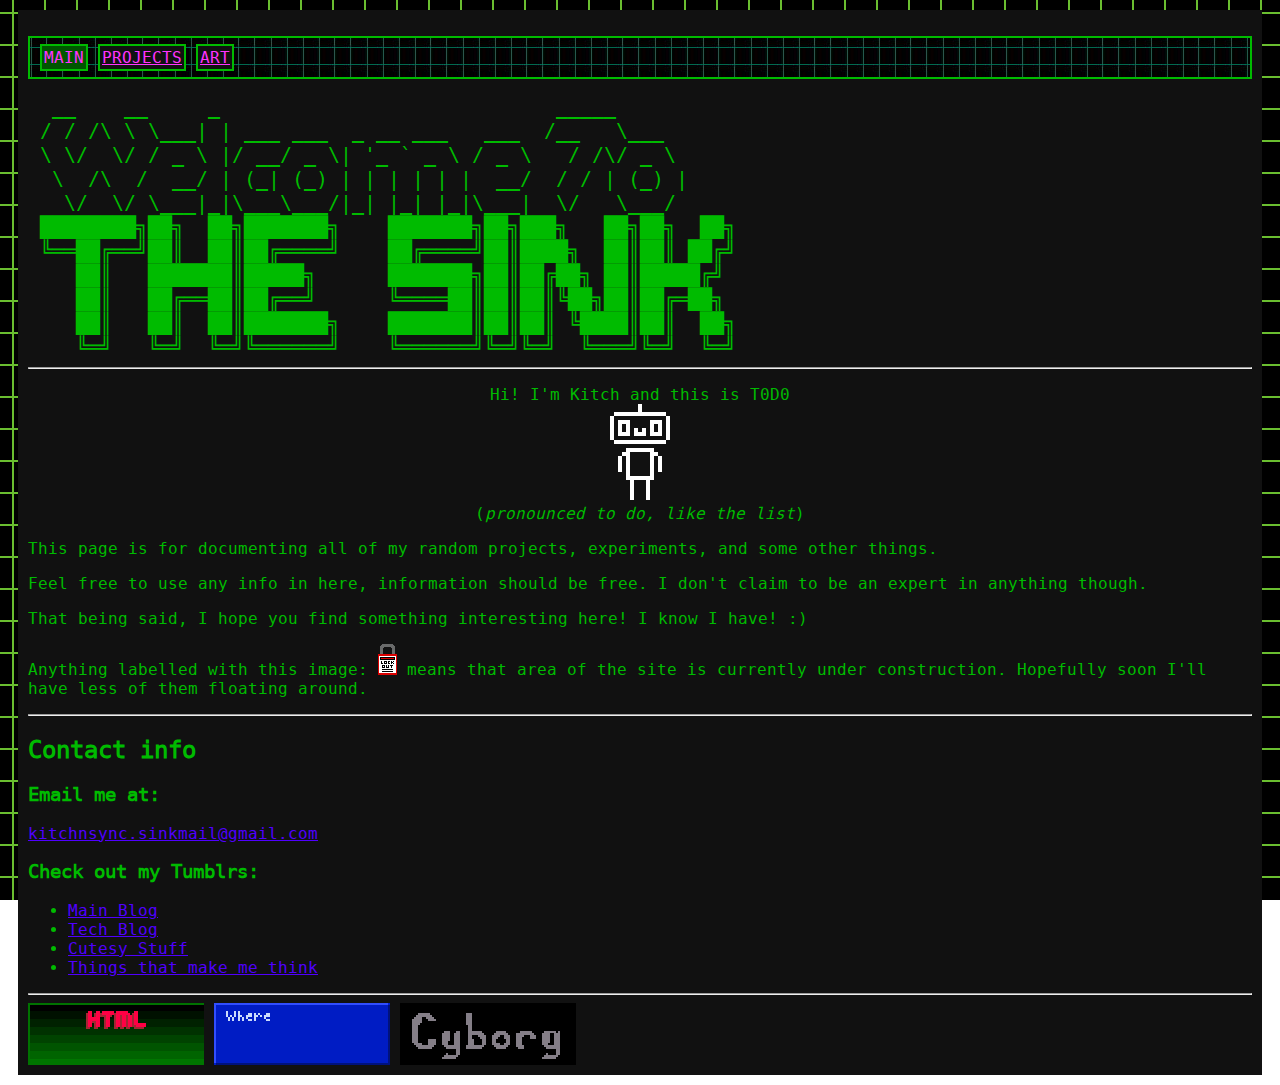
<file: index.html>
<!DOCTYPE html>
<html>
  <head>
    <meta charset="UTF-8">
    <meta name="viewport" content="width=device-width, initial-scale=1">
    <title>The Sink</title>
    <link href="/style.css" rel="stylesheet" type="text/css" media="all">
    <link rel="shortcut icon" type="image/png" href="/favicon.png"/>
  </head>
  <body>
  <main class="main">
    <ul class="nav">
        <li class="il"><p class="nav">MAIN</p></li>
        <li class="il"><a class="nav" href="/projects">PROJECTS</a></li>
        <li class="il"><a class="nav" href="/art">ART</a></li>
    </ul>
    <div class="ascii-art">  __    __     _                            _____
 / / /\ \ \___| | ___ ___  _ __ ___   ___  /__   \___
 \ \/  \/ / _ \ |/ __/ _ \| '_ ` _ \ / _ \   / /\/ _ \
  \  /\  /  __/ | (_| (_) | | | | | |  __/  / / | (_) |
   \/  \/ \___|_|\___\___/|_| |_| |_|\___|  \/   \___/
 ████████╗██╗  ██╗███████╗    ███████╗██╗███╗   ██╗██╗  ██╗
 ╚══██╔══╝██║  ██║██╔════╝    ██╔════╝██║████╗  ██║██║ ██╔╝
    ██║   ███████║█████╗      ███████╗██║██╔██╗ ██║█████╔╝ 
    ██║   ██╔══██║██╔══╝      ╚════██║██║██║╚██╗██║██╔═██╗ 
    ██║   ██║  ██║███████╗    ███████║██║██║ ╚████║██║  ██╗
    ╚═╝   ╚═╝  ╚═╝╚══════╝    ╚══════╝╚═╝╚═╝  ╚═══╝╚═╝  ╚═╝</div>
    <hr>
    <p style="text-align:center;">Hi! I'm Kitch and this is T0D0<br>
    <img src="/images/t0d0/Standing Smilex4.png" width="60px" height="96px" alt="T0D0"><br>
    (<i>pronounced to do, like the list</i>)</p>
    <p>This page is for documenting all of my random projects, experiments, and some other things.</p>
    <p>Feel free to use any info in here, information should be free. I don't claim to be an expert in anything though.</p>
    <p>That being said, I hope you find something interesting here! I know I have! :)</p>
    <p>Anything labelled with this image: <img src="/images/buttons/lockout.png"> means that area of the site is currently under construction. Hopefully soon I'll have less of them floating around.</p>
    <hr>
    <h2>Contact info</h2>
    <h3>Email me at:</h3>
    <a href="mailto:kitchnsync.sinkmail@gmail.com">kitchnsync.sinkmail@gmail.com</a>
    <h3>Check out my Tumblrs:</h3>
    <ul>
      <li><a href="https://kitch-n-sync.tumblr.com">Main Blog</a></li>
      <li><a href="https://motherboredwithhumans.tumblr.com">Tech Blog</a></li>
      <li><a href="https://not-completely-but-pretty.tumblr.com">Cutesy Stuff</a></li>
      <li><a href="https://is-your-mind-really-that-open.tumblr.com">Things that make me think</a></li>
    </ul>
    <hr>
    <img class="smallbanner" src="/images/buttons/HTMLSucksx2.gif" alt="HTML sucks. I'd rather be coding in C">
    <img class="smallbanner" src="images/buttons/where_did_the_old_web_esc_tox2.gif" alt="Where did the old web escape to???">
    <img class="smallbanner" src="images/buttons/good_cyborg_bad_cyborg2x2.gif" alt="The word cyborg turning blue, then being scanned, then turning red, and red cyborg eyes with a target in each eye appear">
    </main>
  </body>
</html>
</file>
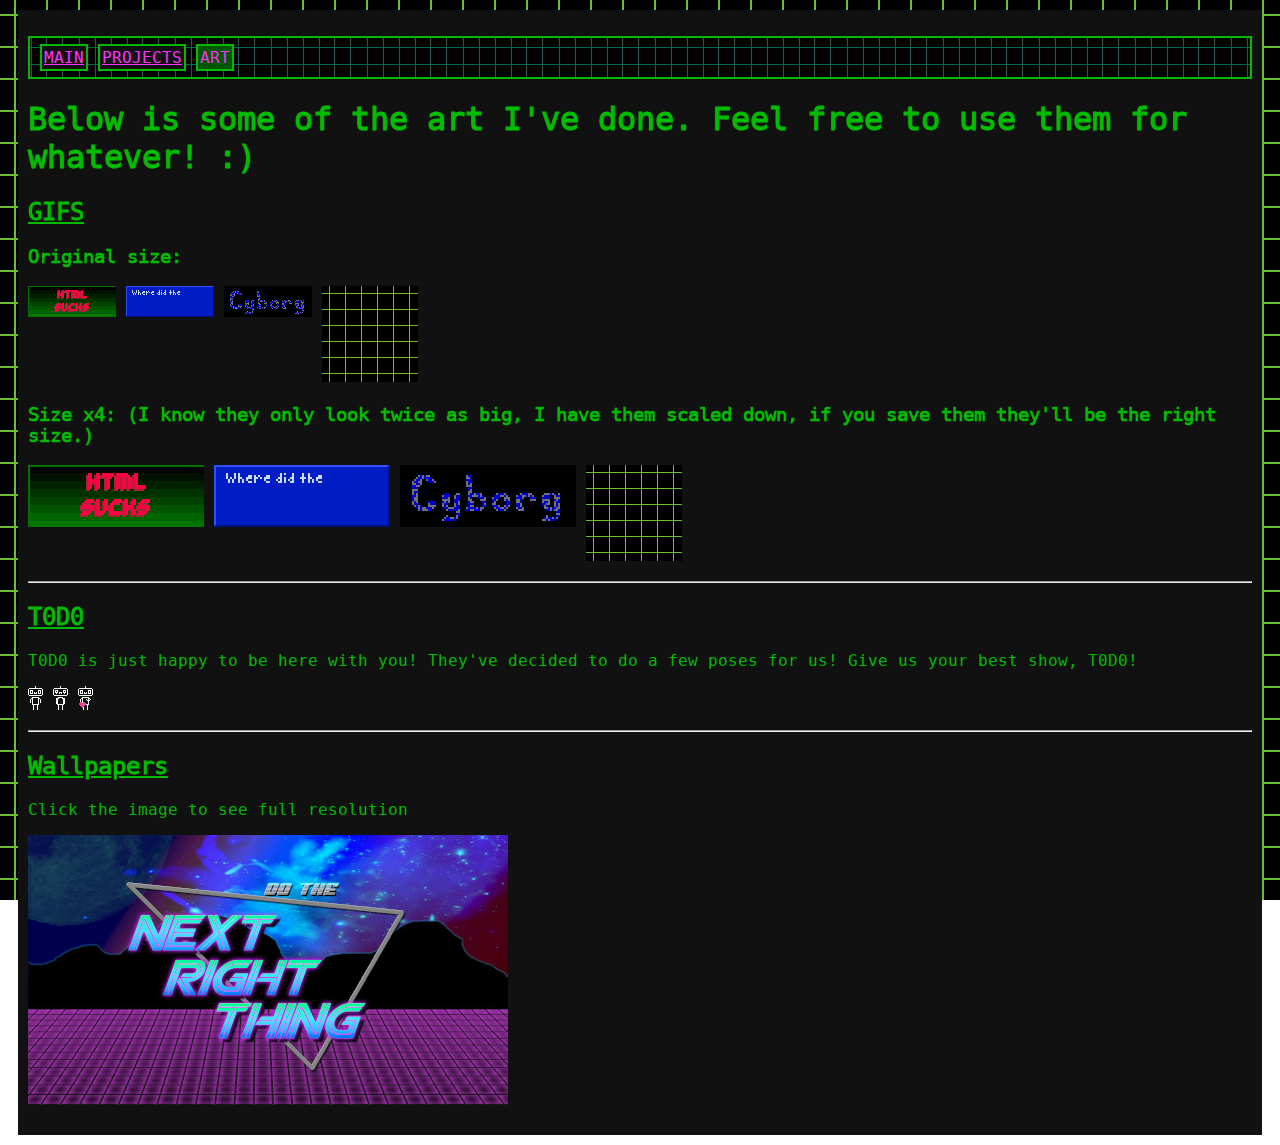
<file: art/index.html>
<!DOCTYPE html>
<html>
  <head>
    <meta charset="UTF-8">
    <meta name="viewport" content="width=device-width, initial-scale=1">
    <title>The Sink: Art</title>
    <link href="/style.css" rel="stylesheet" type="text/css" media="all">
    <link rel="shortcut icon" type="image/png" href="/favicon.png"/>
  </head>
  <body>
    <main class="main">
      <ul class="nav">
        <li class="il"><a class="nav" href="/">MAIN</a></li>
        <li class="il"><a class="nav" href="/projects">PROJECTS</a></li>
        <li class="il"><p class="nav">ART</p></li>
      </ul>
      <h1>Below is some of the art I've done. Feel free to use them for whatever! :)</h1>
      <h2><u>GIFS</u></h2>
      <h3>Original size:</h3>
      <p>
        <img class="tinybanner" src="/images/buttons/HTMLSucks.gif" alt="HTML sucks. I'd rather be coding in C">
        <img class="tinybanner" src="/images/buttons/where_did_the_old_web_esc_to.gif" alt="Where did the old web escape to???">
        <img class="tinybanner" src="/images/buttons/good_cyborg_bad_cyborg2.gif" alt="The word cyborg turning blue, then being scanned, then turning red, and red cyborg eyes with a target in each eye appear">
        <img src="/images/tiles/green_grid.gif" alt="A grid of green squares on a black background, moving diagonally down and to the right" width="96px" height="96px">
      </p>
      <h3>Size x4: (I know they only look twice as big, I have them scaled down, if you save them they'll be the right size.)</h3>
      <p>
        <img class="smallbanner" src="/images/buttons/HTMLSucksx4.gif" alt="HTML sucks. I'd rather be coding in C">
        <img class="smallbanner" src="/images/buttons/where_did_the_old_web_esc_tox4.gif" alt="Where did the old web escape to???">
        <img class="smallbanner" src="/images/buttons/good_cyborg_bad_cyborg2x4.gif" alt="The word cyborg turning blue, then being scanned, then turning red, and red cyborg eyes with a target in each eye appear">
        <img src="/images/tiles/green_gridx4.gif" alt="A grid of green squares on a black background, moving diagonally down and to the right" width="96px" height="96px">
      </p>
      <hr>
      <h2><u>T0D0</u></h2>
        <p>T0D0 is just happy to be here with you! They've decided to do a few poses for us! Give us your best show, T0D0!</p>
        <p>
          <img src="/images/t0d0/Standing Smile.png">
          <img src="/images/t0d0/sad.png">
          <img src="/images/t0d0/heart_kiss.gif">
        </p>
      <hr>
      <h2><u>Wallpapers</u></h2>
        <p>Click the image to see full resolution</p>
        <p>
          <a href="/images/backgrounds/do_the_next_right_thing.png"><img src="/images/backgrounds/do_the_next_right_thing_thumbnail.jpg" width="480px"></a>
        </p>
    </main>
  </body>
</html>
</file>
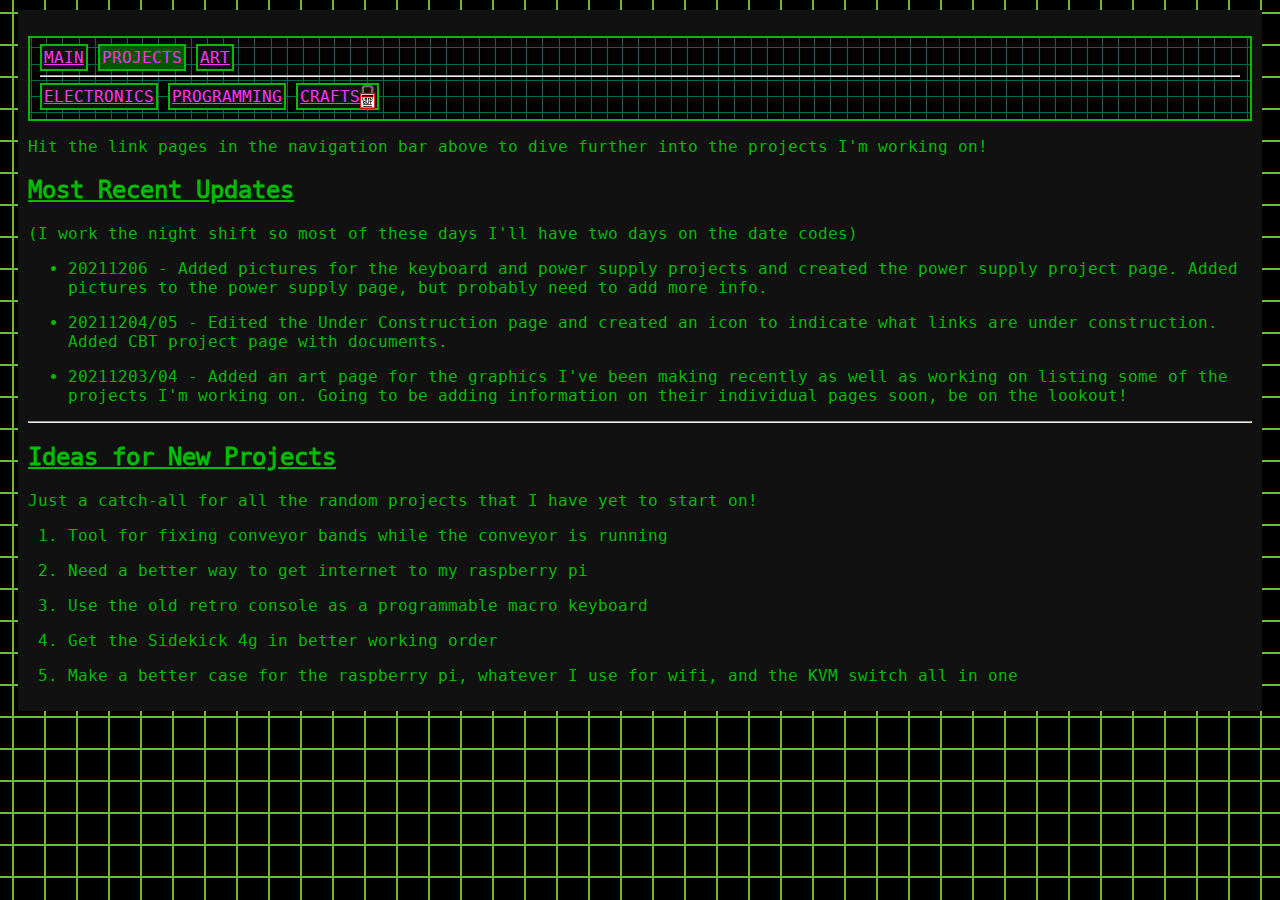
<file: projects/index.html>
<!DOCTYPE html>
<html>
  <head>
    <meta charset="UTF-8">
    <meta name="viewport" content="width=device-width, initial-scale=1.0">
    <title>The Sink: Projects Home</title>
    <link href="/style.css" rel="stylesheet" type="text/css" media="all">
  </head>
  <body>
    <main class="main">
      <ul class="nav">
        <li class="il"><a class="nav" href="/">MAIN</a></li>
        <li class="il"><p class="nav">PROJECTS</p></li>
        <li class="il"><a class="nav" href="/art">ART</a></li>
        <hr>
        <li class="il"><a class="nav" href="/projects/electronics">ELECTRONICS</a></li>
        <li class="il"><a class="nav" href="/projects/programming">PROGRAMMING</a></li>
        <li class="il"><a class="nav" href="/construction.html">CRAFTS<img class="construction" src="/images/buttons/lockout.png"></a></li>
      </ul>
      <p>Hit the link pages in the navigation bar above to dive further into the projects I'm working on!</p>
      <h2><u>Most Recent Updates</u></h2>
      <p>(I work the night shift so most of these days I'll have two days on the date codes)</p>
      <ul>
        <li><p>20211206 - Added pictures for the keyboard and power supply projects and created the power supply project page. Added pictures to the power supply page, but probably need to add more info.</p></li>
        <li><p>20211204/05 - Edited the Under Construction page and created an icon to indicate what links are under construction.<br>Added CBT project page with documents.</p></li>
        <li><p>20211203/04 - Added an art page for the graphics I've been making recently as well as working on listing some of the projects I'm working on. Going to be adding information on their individual pages soon, be on the lookout!</p></li>
      </ul>
      <hr>
      <h2><u>Ideas for New Projects</u></h2>
      <p>Just a catch-all for all the random projects that I have yet to start on!<p>
      <ol>
        <li><p>Tool for fixing conveyor bands while the conveyor is running</p></li>
        <li><p>Need a better way to get internet to my raspberry pi<p></li>
        <li><p>Use the old retro console as a programmable macro keyboard</p></li>
        <li><p>Get the Sidekick 4g in better working order</p></li>
        <li><p>Make a better case for the raspberry pi, whatever I use for wifi, and the KVM switch all in one</p></li>
      </ol>
    </main>
  </body>
</html>
</file>
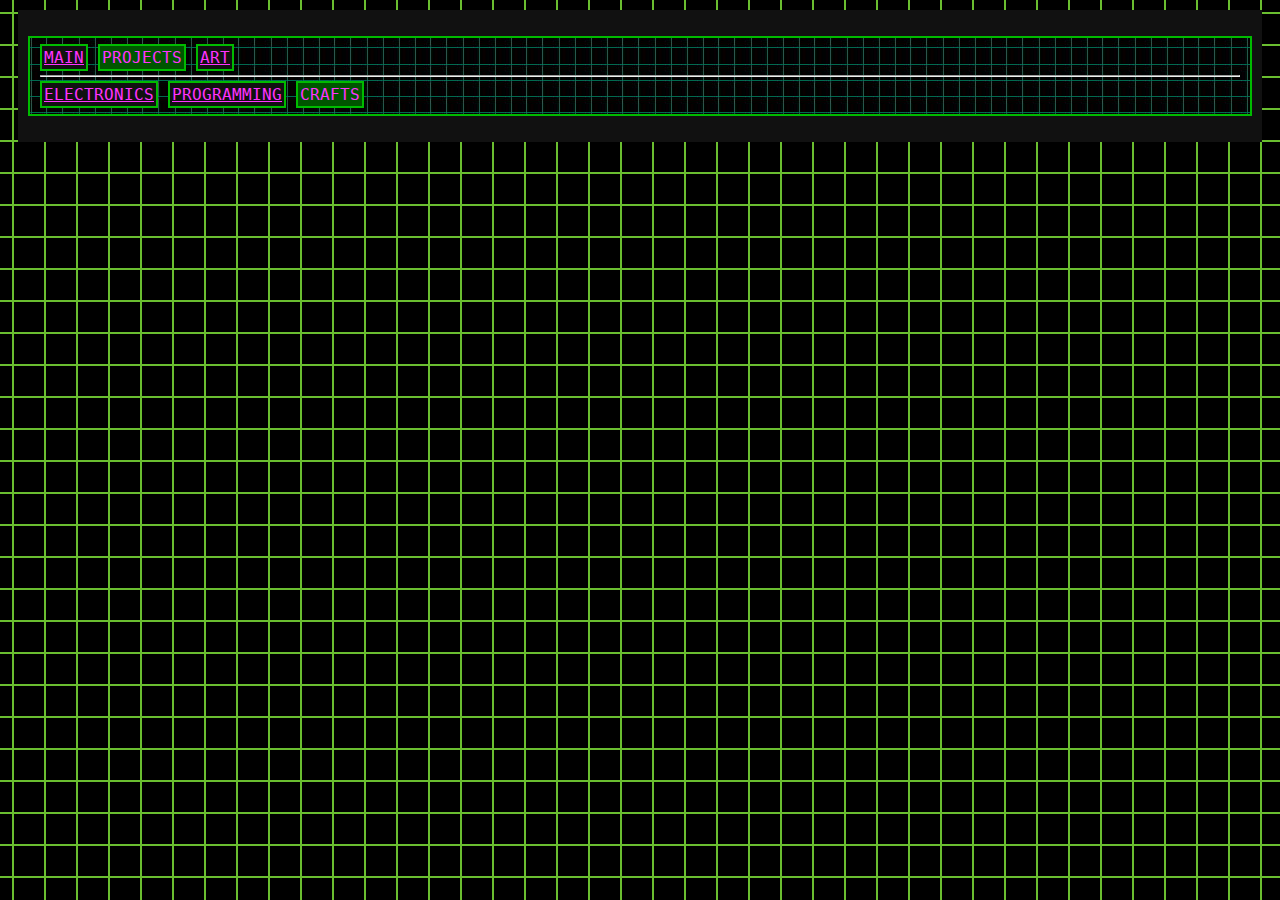
<file: projects/crafts/index.html>
<!DOCTYPE html>
<html>
  <head>
    <meta charset="UTF-8">
    <meta name="viewport" content="width=device-width, initial-scale=1.0">
    <title>The Sink: Crafts</title>
    <link href="/style.css" rel="stylesheet" type="text/css" media="all">
  </head>
  <body>
    <main class="main">
      <ul class="nav">
        <li class="il"><a class="nav" href="/">MAIN</a></li>
        <li class="il"><p class="nav">PROJECTS</p></li>
        <li class="il"><a class="nav" href="/art">ART</a></li>
        <hr>
        <li class="il"><a class="nav" href="/construction.html">ELECTRONICS</a></li>
        <li class="il"><a class="nav" href="/construction.html">PROGRAMMING</a></li>
        <li class="il"><p class="nav">CRAFTS</p></li>
      </ul>
    
    </main>
  </body>
</html>
</file>
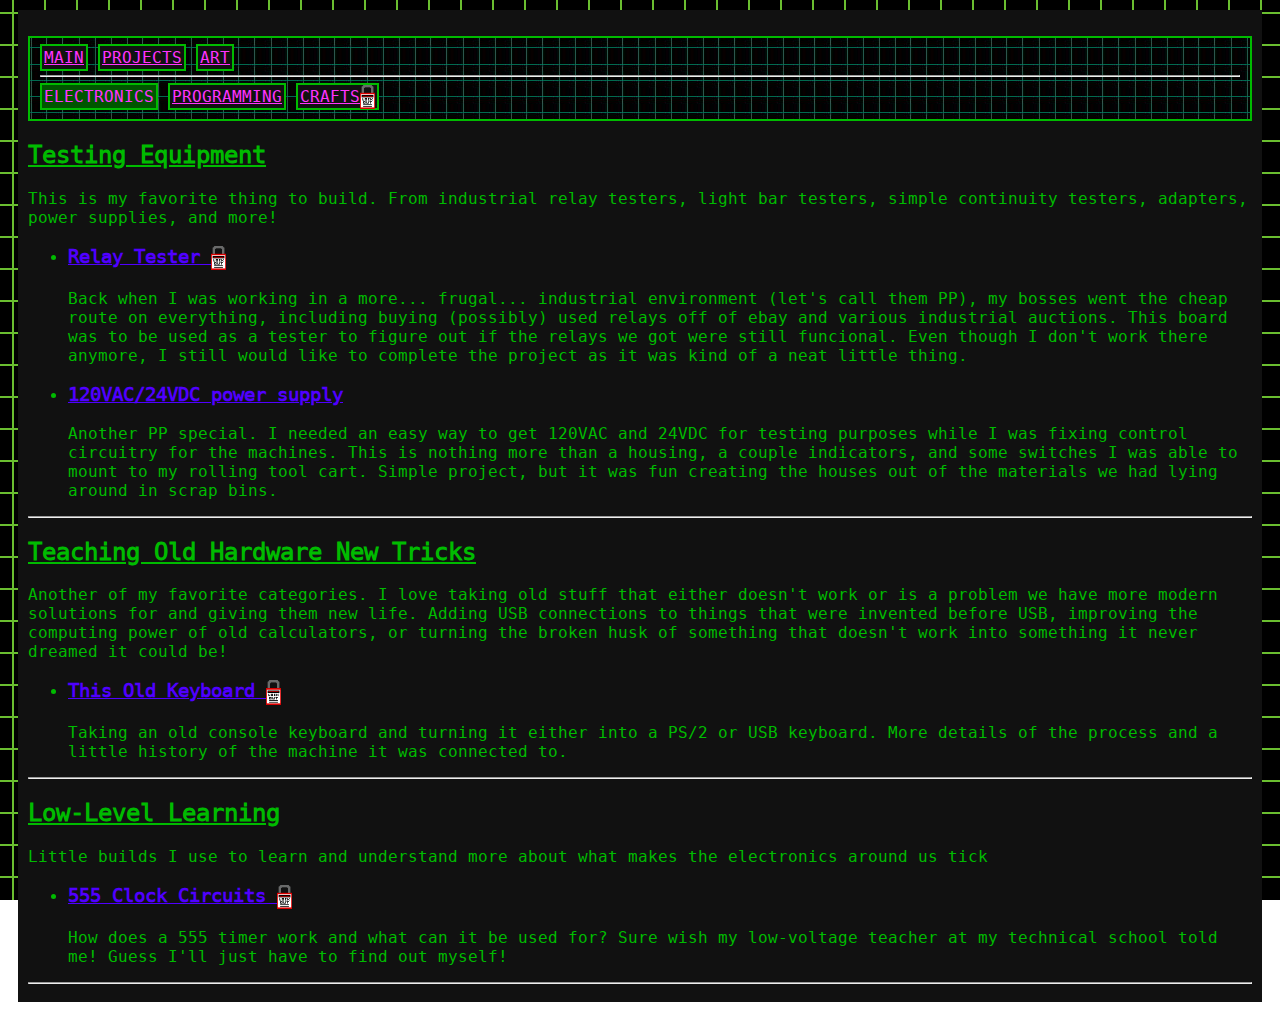
<file: projects/electronics/index.html>
<!DOCTYPE html>
<html>
  <head>
    <meta charset="UTF-8">
    <meta name="viewport" content="width=device-width, initial-scale=1.0">
    <title>The Sink: Projects Home</title>
    <link href="/style.css" rel="stylesheet" type="text/css" media="all">
  </head>
  <body>
    <main class="main">
      <ul class="nav">
        <li class="il"><a class="nav" href="/">MAIN</a></li>
        <li class="il"><a class="nav" href="/projects/">PROJECTS</a></li>
        <li class="il"><a class="nav" href="/art">ART</a></li>
        <hr>
        <li class="il"><p class="nav">ELECTRONICS</p></li>
        <li class="il"><a class="nav" href="/projects/programming">PROGRAMMING</a></li>
        <li class="il"><a class="nav" href="/construction.html">CRAFTS<img class="construction" src="/images/buttons/lockout.png"></a></li>
      </ul>
      <!--=================================================-->
      <h2><u>Testing Equipment</u></h2>
      <p>This is my favorite thing to build. From industrial relay testers, light bar testers, simple continuity testers, adapters, power supplies, and more!</p>
        <ul>
          <li>
            <!--<h3><a href="/relay_tester">Relay Tester</a></h3>-->
            <h3><a href="/construction.html">Relay Tester <img class="construction" src="/images/buttons/lockout.png"></a></h3>
            <p>Back when I was working in a more... frugal... industrial environment (let's call them PP), my bosses went the cheap route on everything, including buying (possibly) used relays off of ebay and various industrial auctions. This board was to be used as a tester to figure out if the relays we got were still funcional. Even though I don't work there anymore, I still would like to complete the project as it was kind of a neat little thing.<p>
          </li>
          <li>
            <!--<h3><a href="/pan_power">120VAC/24VDC power supply</a></h3>-->
            <h3><a href="pan_power/">120VAC/24VDC power supply</a></h3>
            <p>Another PP special. I needed an easy way to get 120VAC and 24VDC for testing purposes while I was fixing control circuitry for the machines. This is nothing more than a housing, a couple indicators, and some switches I was able to mount to my rolling tool cart. Simple project, but it was fun creating the houses out of the materials we had lying around in scrap bins.</p>
          </li>
        </ul>
      <hr><!--=============================================-->
      <h2><u>Teaching Old Hardware New Tricks</u></h2>
      <p>Another of my favorite categories. I love taking old stuff that either doesn't work or is a problem we have more modern solutions for and giving them new life. Adding USB connections to things that were invented before USB, improving the computing power of old calculators, or turning the broken husk of something that doesn't work into something it never dreamed it could be!</p>
        <ul>
          <li>
            <!--<h3><a href="/old_keyboard">This Old Keyboard</a></h3>-->
            <h3><a href="/construction.html">This Old Keyboard <img class="construction" src="/images/buttons/lockout.png"></a></h3>
            <p>Taking an old console keyboard and turning it either into a PS/2 or USB keyboard. More details of the process and a little history of the machine it was connected to.</p>
          </li>
        </ul>
      <hr><!--=============================================-->
      <h2><u>Low-Level Learning</u></h2>
      <p>Little builds I use to learn and understand more about what makes the electronics around us tick</p>
        <ul>
          <li>
            <!--<h3><a href="/555_circuits">555 Clock Circuits</a></h3>-->
            <h3><a href="/construction.html">555 Clock Circuits <img class="construction" src="/images/buttons/lockout.png"></a></h3>
            <p>How does a 555 timer work and what can it be used for? Sure wish my low-voltage teacher at my technical school told me! Guess I'll just have to find out myself!</p>
          </li>
        </ul>
      <hr><!--=============================================-->
    </main>
  </body>
</html>
</file>
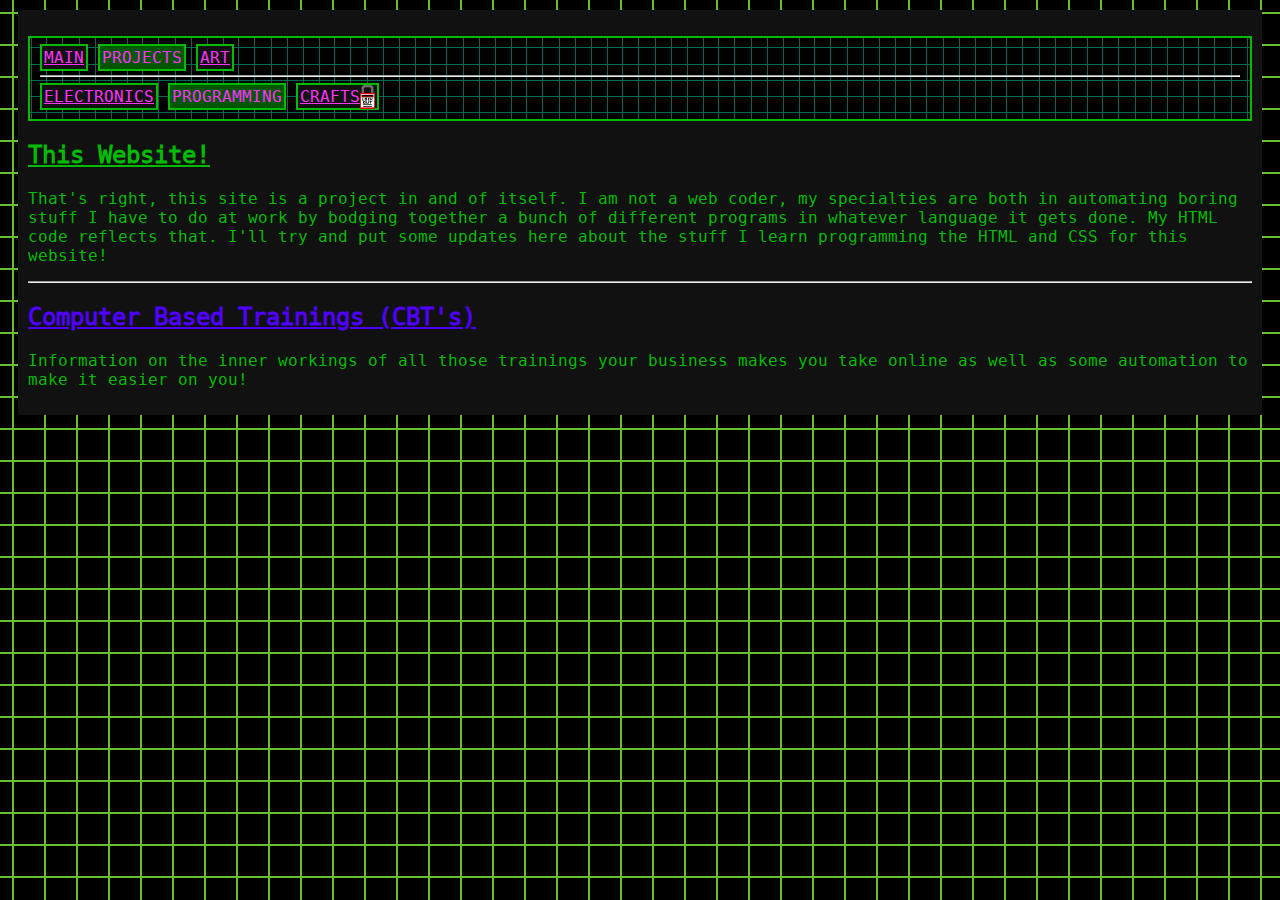
<file: projects/programming/index.html>
<!DOCTYPE html>
<html>
  <head>
    <meta charset="UTF-8">
    <meta name="viewport" content="width=device-width, initial-scale=1.0">
    <title>The Sink: Programming</title>
    <link href="/style.css" rel="stylesheet" type="text/css" media="all">
  </head>
  <body>
    <main class="main">
      <ul class="nav">
        <li class="il"><a class="nav" href="/">MAIN</a></li>
        <li class="il"><p class="nav">PROJECTS</p></li>
        <li class="il"><a class="nav" href="/art">ART</a></li>
        <hr>
        <li class="il"><a class="nav" href="/projects/electronics">ELECTRONICS</a></li>
        <li class="il"><p class="nav">PROGRAMMING</p></li>
        <li class="il"><a class="nav" href="/construction.html">CRAFTS<img class="construction" src="/images/buttons/lockout.png"></a></li>
      </ul>
      <h2><u>This Website!</u></h2>
      <p>That's right, this site is a project in and of itself. I am not a web coder, my specialties are both in automating boring stuff I have to do at work by bodging together a bunch of different programs in whatever language it gets done. My HTML code reflects that. I'll try and put some updates here about the stuff I learn programming the HTML and CSS for this website!</p>
      <hr>
      <h2><a href="/projects/programming/cbts">Computer Based Trainings (CBT's)</a></h2>
      <p>Information on the inner workings of all those trainings your business makes you take online as well as some automation to make it easier on you!
    </main>
  </body>
</html>
</file>
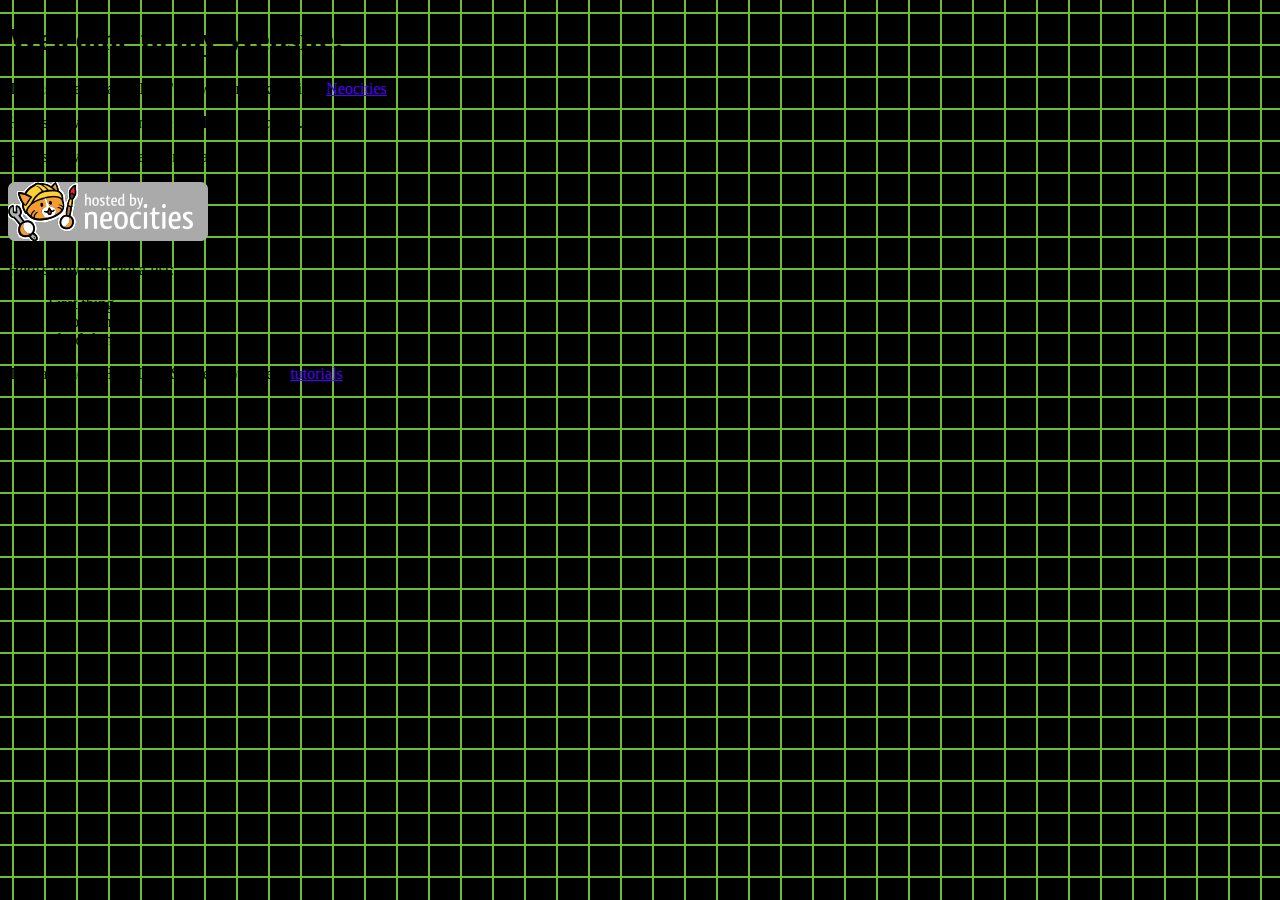
<file: projects/electronics/old_keyboard/index.html>
<!DOCTYPE html>
<html>
  <head>
    <meta charset="UTF-8">
    <meta name="viewport" content="width=device-width, initial-scale=1.0">
    <title>The web site of kitch-n-sync</title>
    <!-- The style.css file allows you to change the look of your web pages.
         If you include the next line in all your web pages, they will all share the same look.
         This makes it easier to make new pages for your site. -->
    <link href="/style.css" rel="stylesheet" type="text/css" media="all">
  </head>
  <body>
    <h1>Welcome to my Website!</h1>

    <p>This is a paragraph! Here's how you make a link: <a href="https://neocities.org">Neocities</a>.</p>

    <p>Here's how you can make <strong>bold</strong> and <em>italic</em> text.</p>

    <p>Here's how you can add an image:</p>
    <img src="/neocities.png">

    <p>Here's how to make a list:</p>

    <ul>
      <li>First thing</li>
      <li>Second thing</li>
      <li>Third thing</li>
    </ul>

    <p>To learn more HTML/CSS, check out these <a href="https://neocities.org/tutorials">tutorials</a>!</p>
  </body>
</html>
</file>
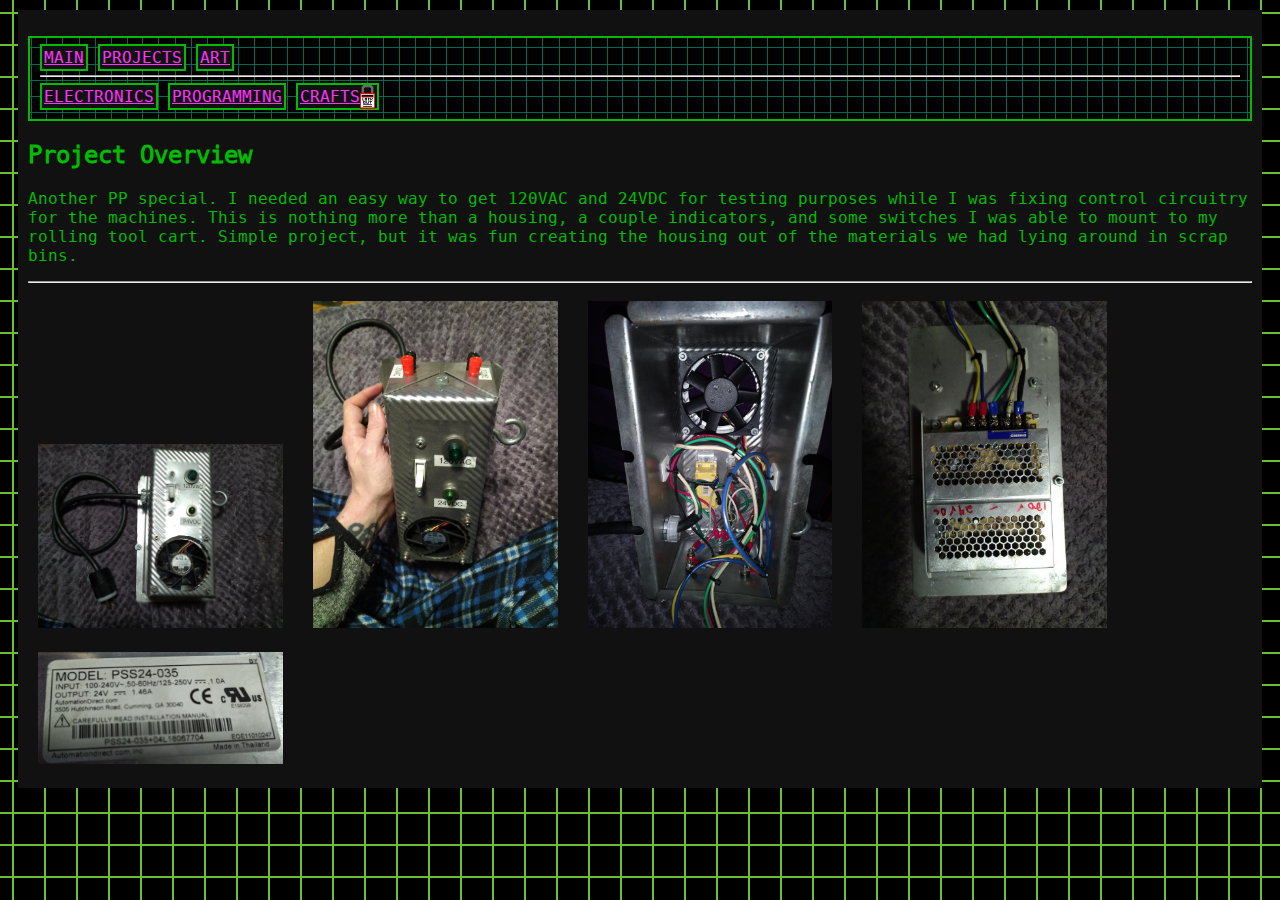
<file: projects/electronics/pan_power/index.html>
<!DOCTYPE html>
<html>
  <head>
    <meta charset="UTF-8">
    <meta name="viewport" content="width=device-width, initial-scale=1.0">
    <title>The Sink: Projects Home</title>
    <link href="/style.css" rel="stylesheet" type="text/css" media="all">
  </head>
  <body>
    <main class="main">
      <ul class="nav">
        <li class="il"><a class="nav" href="/">MAIN</a></li>
        <li class="il"><a class="nav" href="/projects">PROJECTS</a></li>
        <li class="il"><a class="nav" href="/art">ART</a></li>
        <hr>
        <li class="il"><a class="nav" href="/projects/electronics">ELECTRONICS</a></li>
        <li class="il"><a class="nav" href="/projects/programming">PROGRAMMING</a></li>
        <li class="il"><a class="nav" href="/construction.html">CRAFTS<img class="construction" src="/images/buttons/lockout.png"></a></li>
      </ul>
      <!--=================================================-->
      <h2>Project Overview</h2>
        <p>Another PP special. I needed an easy way to get 120VAC and 24VDC for testing purposes while I was fixing control circuitry for the machines. This is nothing more than a housing, a couple indicators, and some switches I was able to mount to my rolling tool cart. Simple project, but it was fun creating the housing out of the materials we had lying around in scrap bins.</p>
      <hr><!--=============================================-->
      <a href=pan_power_front.jpg><img class="bigpic" src=pan_power_front_thumb.jpg></a>
      <a href=pan_power_top.jpg><img class="bigpic" src=pan_power_top_thumb.jpg></a>
      <a href=pan_power_inside_top.jpg><img class="bigpic" src=pan_power_inside_top_thumb.jpg></a>
      <a href=pan_power_inside_bottom.jpg><img class="bigpic" src=pan_power_inside_bottom_thumb.jpg></a>
      <a href=pan_power_psu_sticker.jpg><img class="bigpic" src=pan_power_psu_sticker_thumb.jpg></a>
    </main>
  </body>
</html>
</file>
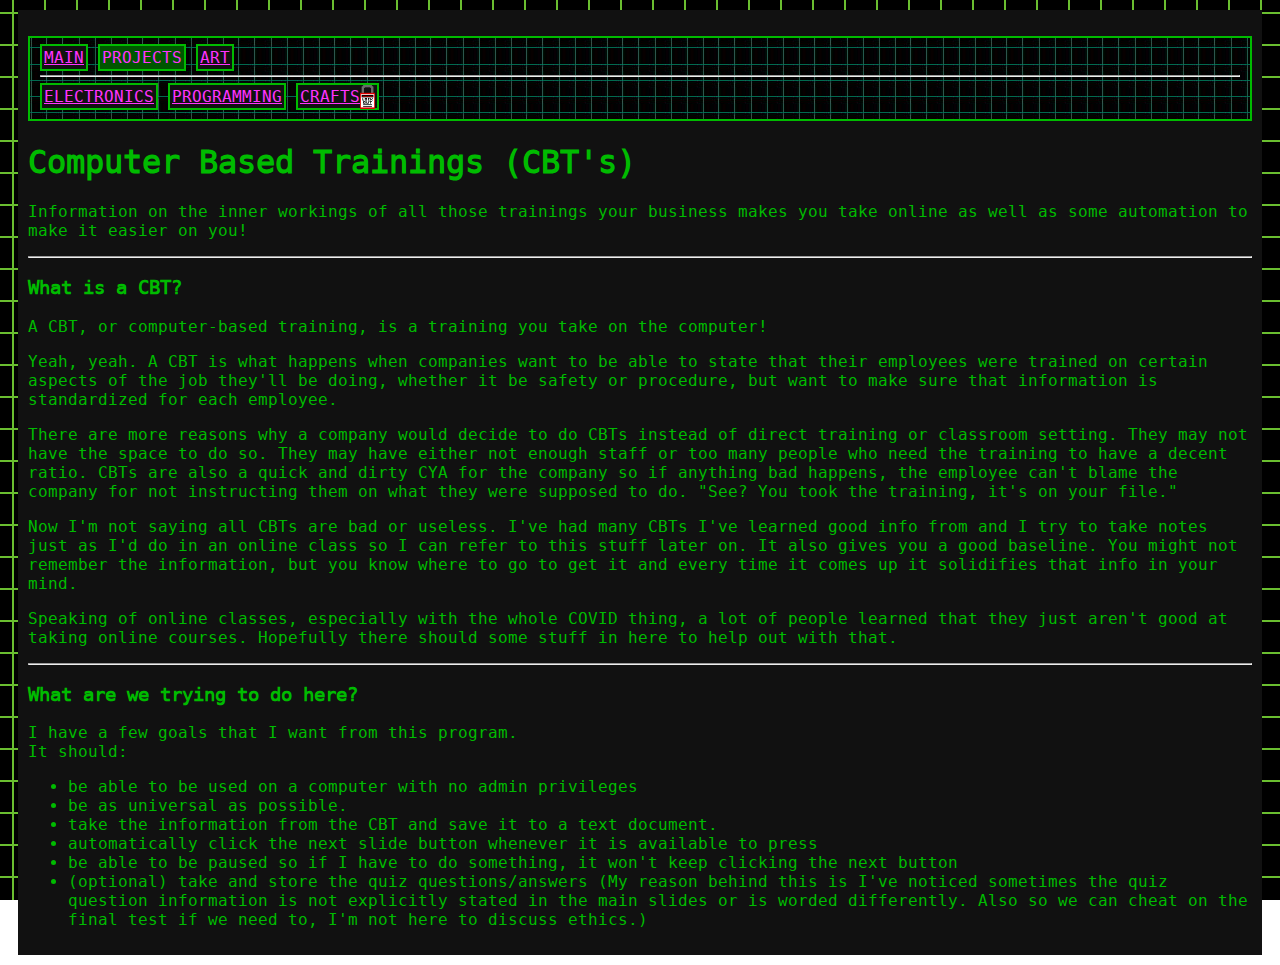
<file: projects/programming/cbts/index.html>
<!DOCTYPE html>
<html>
  <head>
    <meta charset="UTF-8">
    <meta name="viewport" content="width=device-width, initial-scale=1.0">
    <title>The Sink: CBTs</title>
    <link href="/style.css" rel="stylesheet" type="text/css" media="all">
  </head>
  <body>
    <main class="main">
      <ul class="nav">
        <li class="il"><a class="nav" href="/">MAIN</a></li>
        <li class="il"><p class="nav">PROJECTS</p></li>
        <li class="il"><a class="nav" href="/art">ART</a></li>
        <hr>
        <li class="il"><a class="nav" href="/projects/electronics">ELECTRONICS</a></li>
        <li class="il"><a class="nav" href="/projects/programming">PROGRAMMING</a></li>
        <li class="il"><a class="nav" href="/construction.html">CRAFTS<img class="construction" src="/images/buttons/lockout.png"></a></li>
      </ul>
      <h1>Computer Based Trainings (CBT's)</h1>
      <p>Information on the inner workings of all those trainings your business makes you take online as well as some automation to make it easier on you!
      <hr>
      <h3>What is a CBT?</h3>
        <p>A CBT, or computer-based training, is a training you take on the computer!</p>
        <p>Yeah, yeah. A CBT is what happens when companies want to be able to state that their employees were trained on certain aspects of the job they'll be doing, whether it be safety or procedure, but want to make sure that information is standardized for each employee.</p>
        <p>There are more reasons why a company would decide to do CBTs instead of direct training or classroom setting. They may not have the space to do so. They may have either not enough staff or too many people who need the training to have a decent ratio. CBTs are also a quick and dirty CYA for the company so if anything bad happens, the employee can't blame the company for not instructing them on what they were supposed to do. "See? You took the training, it's on your file."</p>
        <p>Now I'm not saying all CBTs are bad or useless. I've had many CBTs I've learned good info from and I try to take notes just as I'd do in an online class so I can refer to this stuff later on. It also gives you a good baseline. You might not remember the information, but you know where to go to get it and every time it comes up it solidifies that info in your mind.</p>
        <p>Speaking of online classes, especially with the whole COVID thing, a lot of people learned that they just aren't good at taking online courses. Hopefully there should some stuff in here to help out with that.</p>
      <hr>
      <h3>What are we trying to do here?</h3>
        <p>I have a few goals that I want from this program.<br>It should:<p>
        <ul>
          <li>be able to be used on a computer with no admin privileges</li>
          <li>be as universal as possible.</li>
          <li>take the information from the CBT and save it to a text document.</li>
          <li>automatically click the next slide button whenever it is available to press</li>
          <li>be able to be paused so if I have to do something, it won't keep clicking the next button</li>
          <li>(optional) take and store the quiz questions/answers (My reason behind this is I've noticed sometimes the quiz question information is not explicitly stated in the main slides or is worded differently. Also so we can cheat on the final test if we need to, I'm not here to discuss ethics.)
        </ul>
    </main>
  </body>
</html>
</file>
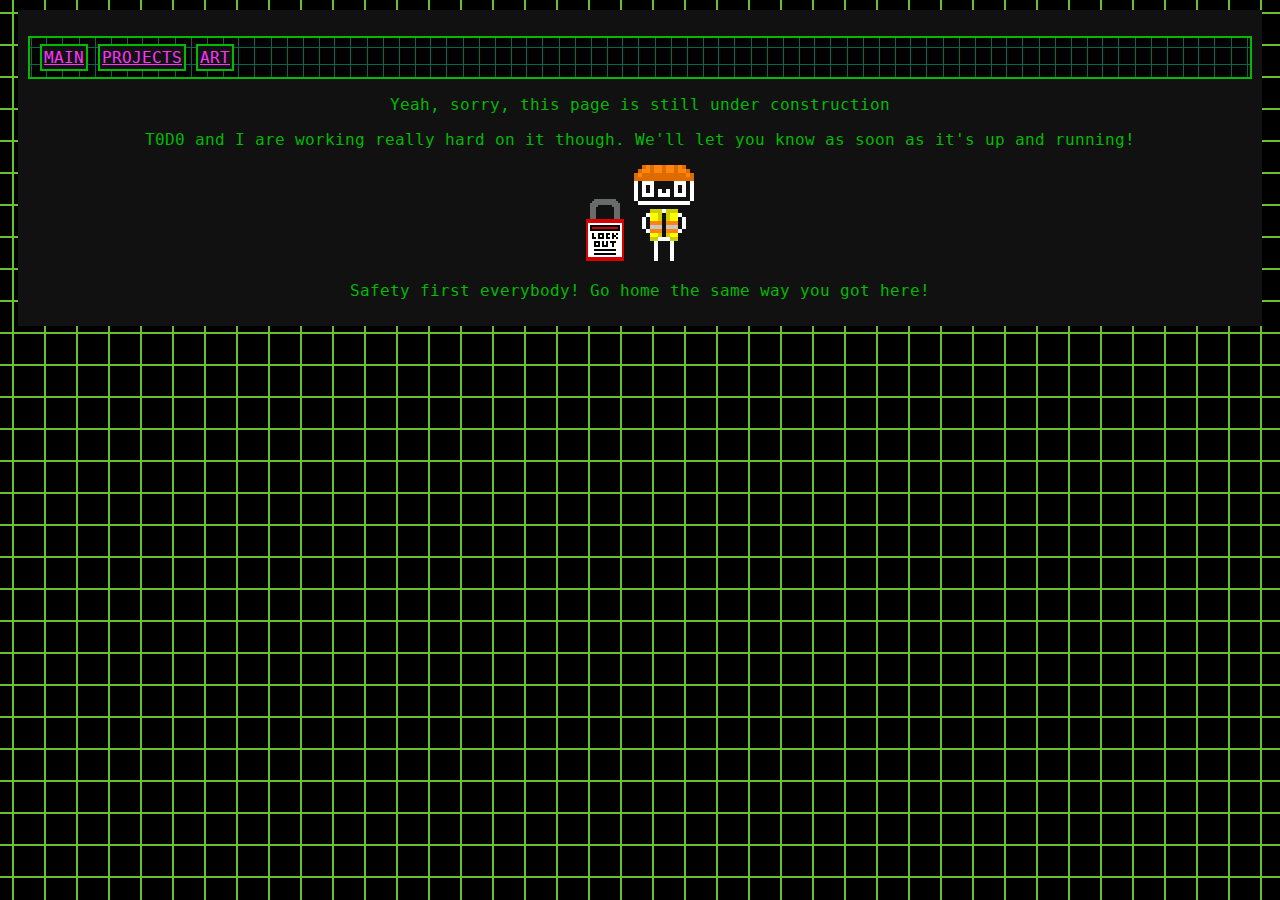
<file: construction.html>
<!DOCTYPE html>
<html>
  <head>
    <meta charset="UTF-8">
    <meta name="viewport" content="width=device-width, initial-scale=1.0">
    <title>The Sink: Under Construction</title>
    <link href="/style.css" rel="stylesheet" type="text/css" media="all">
  </head>
  <body>
    <main class="main">
      <ul class="nav">
        <li class="il"><a class="nav" href="/">MAIN</a></li>
        <li class="il"><a class="nav" href="/projects">PROJECTS</a></li>
        <li class="il"><a class="nav" href="/art">ART</a></li>
      </ul>
      <div style="text-align:center;">
        <p>Yeah, sorry, this page is still under construction</p>
        <p>T0D0 and I are working really hard on it though. We'll let you know as soon as it's up and running!</p>
        <img src="/images/buttons/lockoutx2.png" alt="Standard red Lock Out Tag Out lock">
        <img src="/images/t0d0/constructionx4.png" width="60px" height="96px" alt="T0D0 wearing a hard hat and reflective vest">
        <p>Safety first everybody! Go home the same way you got here!</p>
      </div>
    </main>
  </body>
</html>
</file>
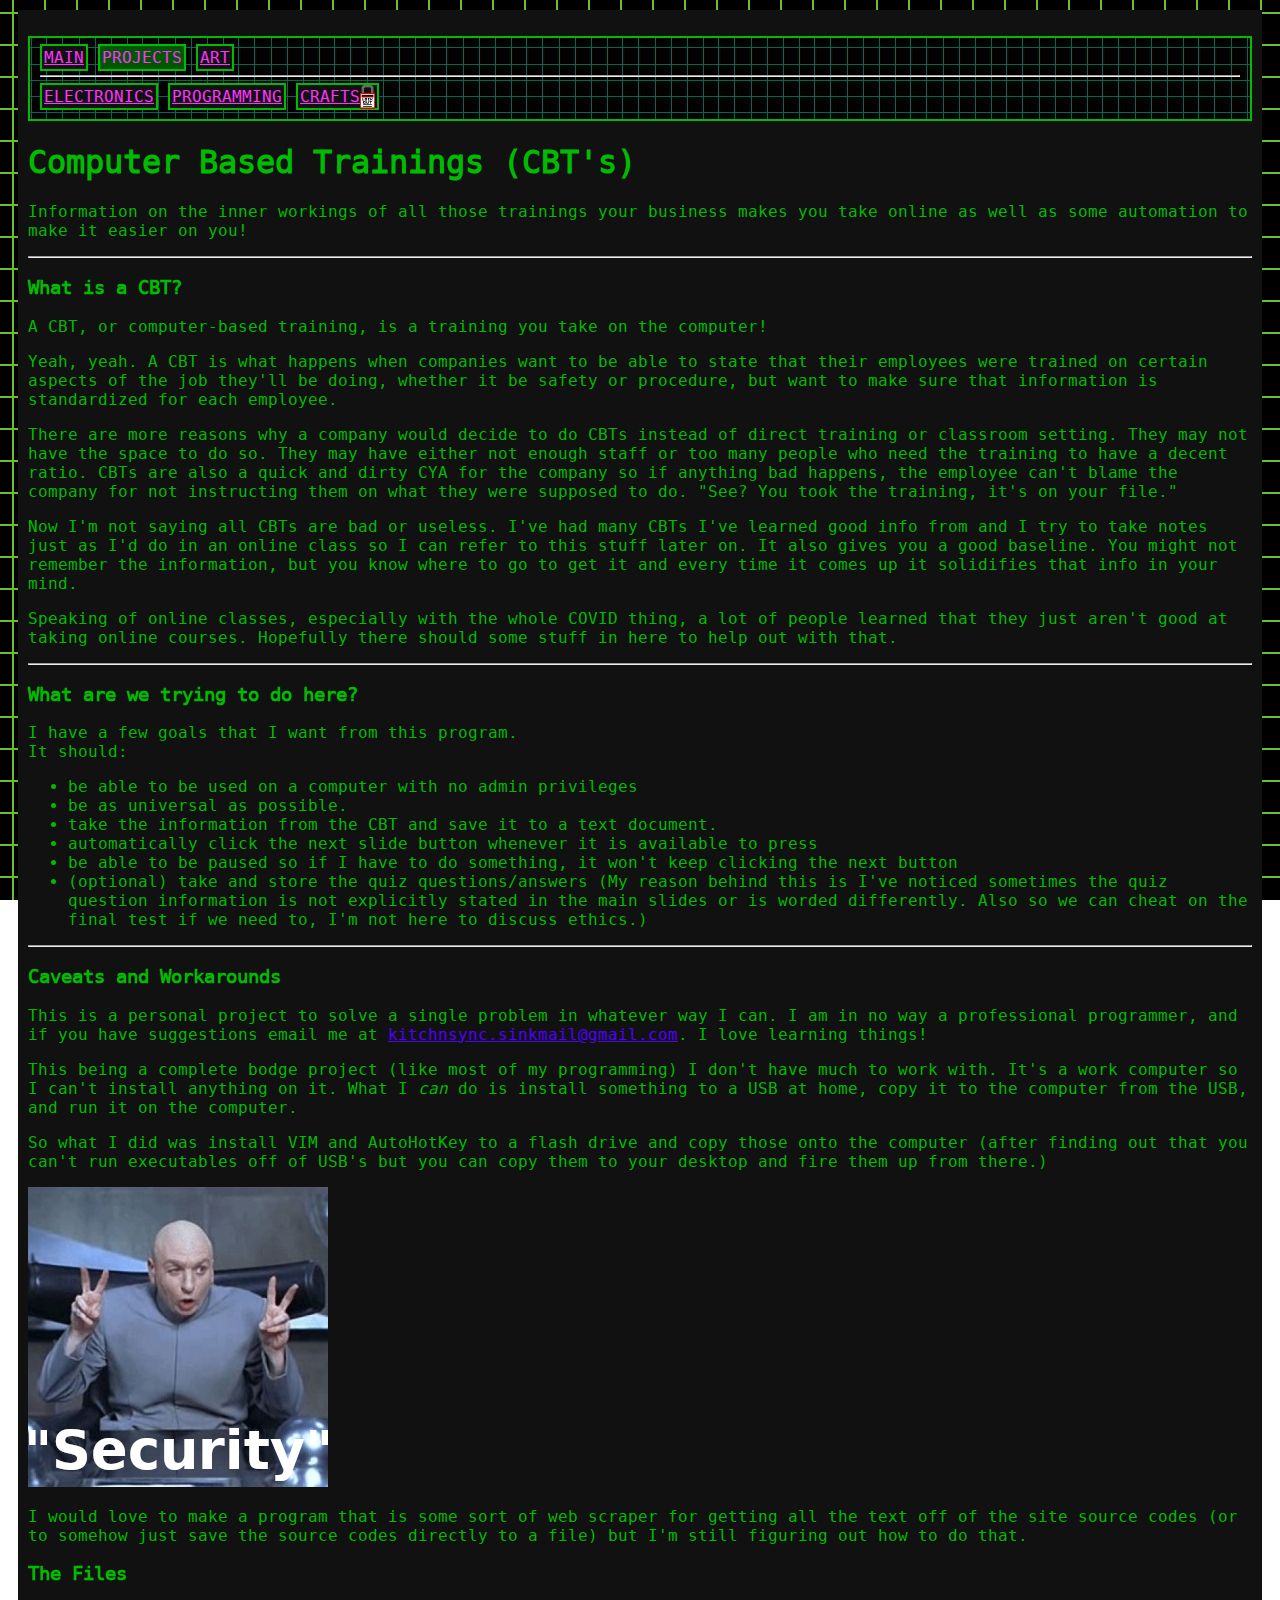
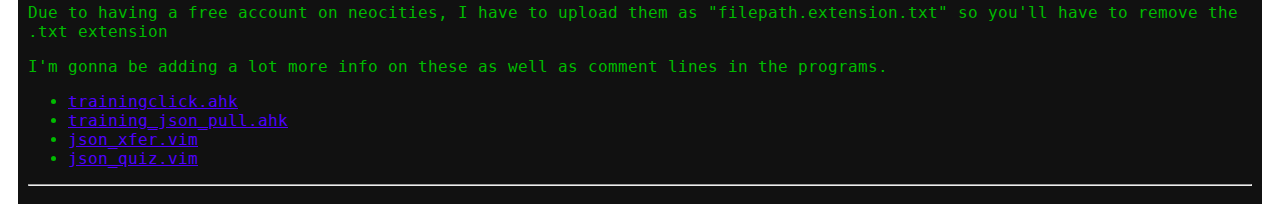
<file: projects/programming/cbts.html>
<!DOCTYPE html>
<html>
  <head>
    <meta charset="UTF-8">
    <meta name="viewport" content="width=device-width, initial-scale=1.0">
    <title>The Sink: CBTs</title>
    <link href="/style.css" rel="stylesheet" type="text/css" media="all">
  </head>
  <body>
    <main class="main">
      <ul class="nav">
        <li class="il"><a class="nav" href="/">MAIN</a></li>
        <li class="il"><p class="nav">PROJECTS</p></li>
        <li class="il"><a class="nav" href="/art">ART</a></li>
        <hr>
        <li class="il"><a class="nav" href="/projects/electronics">ELECTRONICS</a></li>
        <li class="il"><a class="nav" href="/projects/programming">PROGRAMMING</a></li>
        <li class="il"><a class="nav" href="/construction.html">CRAFTS<img class="construction" src="/images/buttons/lockout.png"></a></li>
      </ul>
      <h1>Computer Based Trainings (CBT's)</h1>
      <p>Information on the inner workings of all those trainings your business makes you take online as well as some automation to make it easier on you!
      <hr>
      <h3>What is a CBT?</h3>
        <p>A CBT, or computer-based training, is a training you take on the computer!</p>
        <p>Yeah, yeah. A CBT is what happens when companies want to be able to state that their employees were trained on certain aspects of the job they'll be doing, whether it be safety or procedure, but want to make sure that information is standardized for each employee.</p>
        <p>There are more reasons why a company would decide to do CBTs instead of direct training or classroom setting. They may not have the space to do so. They may have either not enough staff or too many people who need the training to have a decent ratio. CBTs are also a quick and dirty CYA for the company so if anything bad happens, the employee can't blame the company for not instructing them on what they were supposed to do. "See? You took the training, it's on your file."</p>
        <p>Now I'm not saying all CBTs are bad or useless. I've had many CBTs I've learned good info from and I try to take notes just as I'd do in an online class so I can refer to this stuff later on. It also gives you a good baseline. You might not remember the information, but you know where to go to get it and every time it comes up it solidifies that info in your mind.</p>
        <p>Speaking of online classes, especially with the whole COVID thing, a lot of people learned that they just aren't good at taking online courses. Hopefully there should some stuff in here to help out with that.</p>
      <hr>
      <h3>What are we trying to do here?</h3>
        <p>I have a few goals that I want from this program.<br>It should:<p>
        <ul>
          <li>be able to be used on a computer with no admin privileges</li>
          <li>be as universal as possible.</li>
          <li>take the information from the CBT and save it to a text document.</li>
          <li>automatically click the next slide button whenever it is available to press</li>
          <li>be able to be paused so if I have to do something, it won't keep clicking the next button</li>
          <li>(optional) take and store the quiz questions/answers (My reason behind this is I've noticed sometimes the quiz question information is not explicitly stated in the main slides or is worded differently. Also so we can cheat on the final test if we need to, I'm not here to discuss ethics.)
        </ul>
      <hr>
      <h3>Caveats and Workarounds</h3>
        <p>This is a personal project to solve a single problem in whatever way I can. I am in no way a professional programmer, and if you have suggestions email me at <a href="mailto:kitchnsync.sinkmail@gmail.com">kitchnsync.sinkmail@gmail.com</a>. I love learning things!</p>
        <p>This being a complete bodge project (like most of my programming) I don't have much to work with. It's a work computer so I can't install anything on it. What I <em>can</em> do is install something to a USB at home, copy it to the computer from the USB, and run it on the computer.</p>
        <p>So what I did was install VIM and AutoHotKey to a flash drive and copy those onto the computer (after finding out that you can't run executables off of USB's but you can copy them to your desktop and fire them up from there.)</p>
        <img src="/images/dr_evil_security.png" alt="Doctor Evil from Austin Powers making air quotes with the text security at the bottom">
        <p>I would love to make a program that is some sort of web scraper for getting all the text off of the site source codes (or to somehow just save the source codes directly to a file) but I'm still figuring out how to do that.</p>
      <h3>The Files</h3>
        <p>Due to having a free account on neocities, I have to upload them as "filepath.extension.txt" so you'll have to remove the .txt extension</p>
        <p>I'm gonna be adding a lot more info on these as well as comment lines in the programs.</p>        
        <ul>
          <li><a href="/projects/programming/cbts/trainingclick.ahk.txt">trainingclick.ahk</a></li>
          <li><a href="/projects/programming/cbts/training_json_pull.ahk.txt">training_json_pull.ahk</a></li>
          <li><a href="/projects/programming/cbts/json_xfer.vim.txt">json_xfer.vim</a></li>
          <li><a href="/projects/programming/cbts/json_quiz.vim.txt">json_quiz.vim</a></li>
        </ul>
      <hr>
    </main>
  </body>
</html>
</file>
<file: style.css>
/* CSS is how you can add style to your website, such as colors, fonts, and positioning of your
   HTML content. To learn how to do something, just try searching Google for questions like
   "how to change link color." */

@font-face {
  font-family: 'DejaVuSansMono';
  src:
    url('/fonts/dejavu/DejaVuSansMono.woff') format('woff'),
    url('/fonts/dejavu/DejaVuSansMono.ttf') format('truetype');
}

body {
  /*background-image: url("images/backgrounds/green_cyber_background.jpg");*/
  background-image: url("images/tiles/green_gridx2.gif");
  background-repeat: repeat;
  background-attachment: fixed;
}

a {
  color: #5000ff
}

.main{
  background-color: #111111;
  color: #00bb00;
  font-family: "DejaVuSansMono";
  margin: 10px;
  padding: 10px;
}

.nav{
  border-color: #00bb00;
  border-width: 2px;
  border-style: solid;
}

ul.nav {  
  padding: 10px;
  background-image: url("./images/tiles/greengrid.jpg");
  background-repeat: repeat;
  background-attachment: fixed;
  }
  
a.nav {
  color: #ff33ff;
  background-color: #111111;
  padding: 2px;
}

p.nav {
  color: #ff33ff;
  background-color: #005500;
  padding: 2px;
  display: inline;
}

.construction {
  width: 15px;
  vertical-align: middle;
}

.il {
  list-style-type: none;
  display: inline;
}

.ascii-art {
  font-family: "DejaVuSansMono";
  white-space: pre;
}

.smallbanner{
  width: 25vw;
  max-width: 176px;
  vertical-align: top;
}

.tinybanner{
  width: 88px;
  vertical-align: top;
}

.bigpic{
  width: 20%;
  padding: 10px;
}

/*Screen size is 1001px wide or more*/
@media screen and (min-width: 1001px) {
  .ascii-art {
    font-size: 20px;
  }
}

/*Screen size is 1000px wide or less*/
@media screen and (max-width: 1000px) {
  .ascii-art {
    font-size:2vw;
  }
}
</file>
